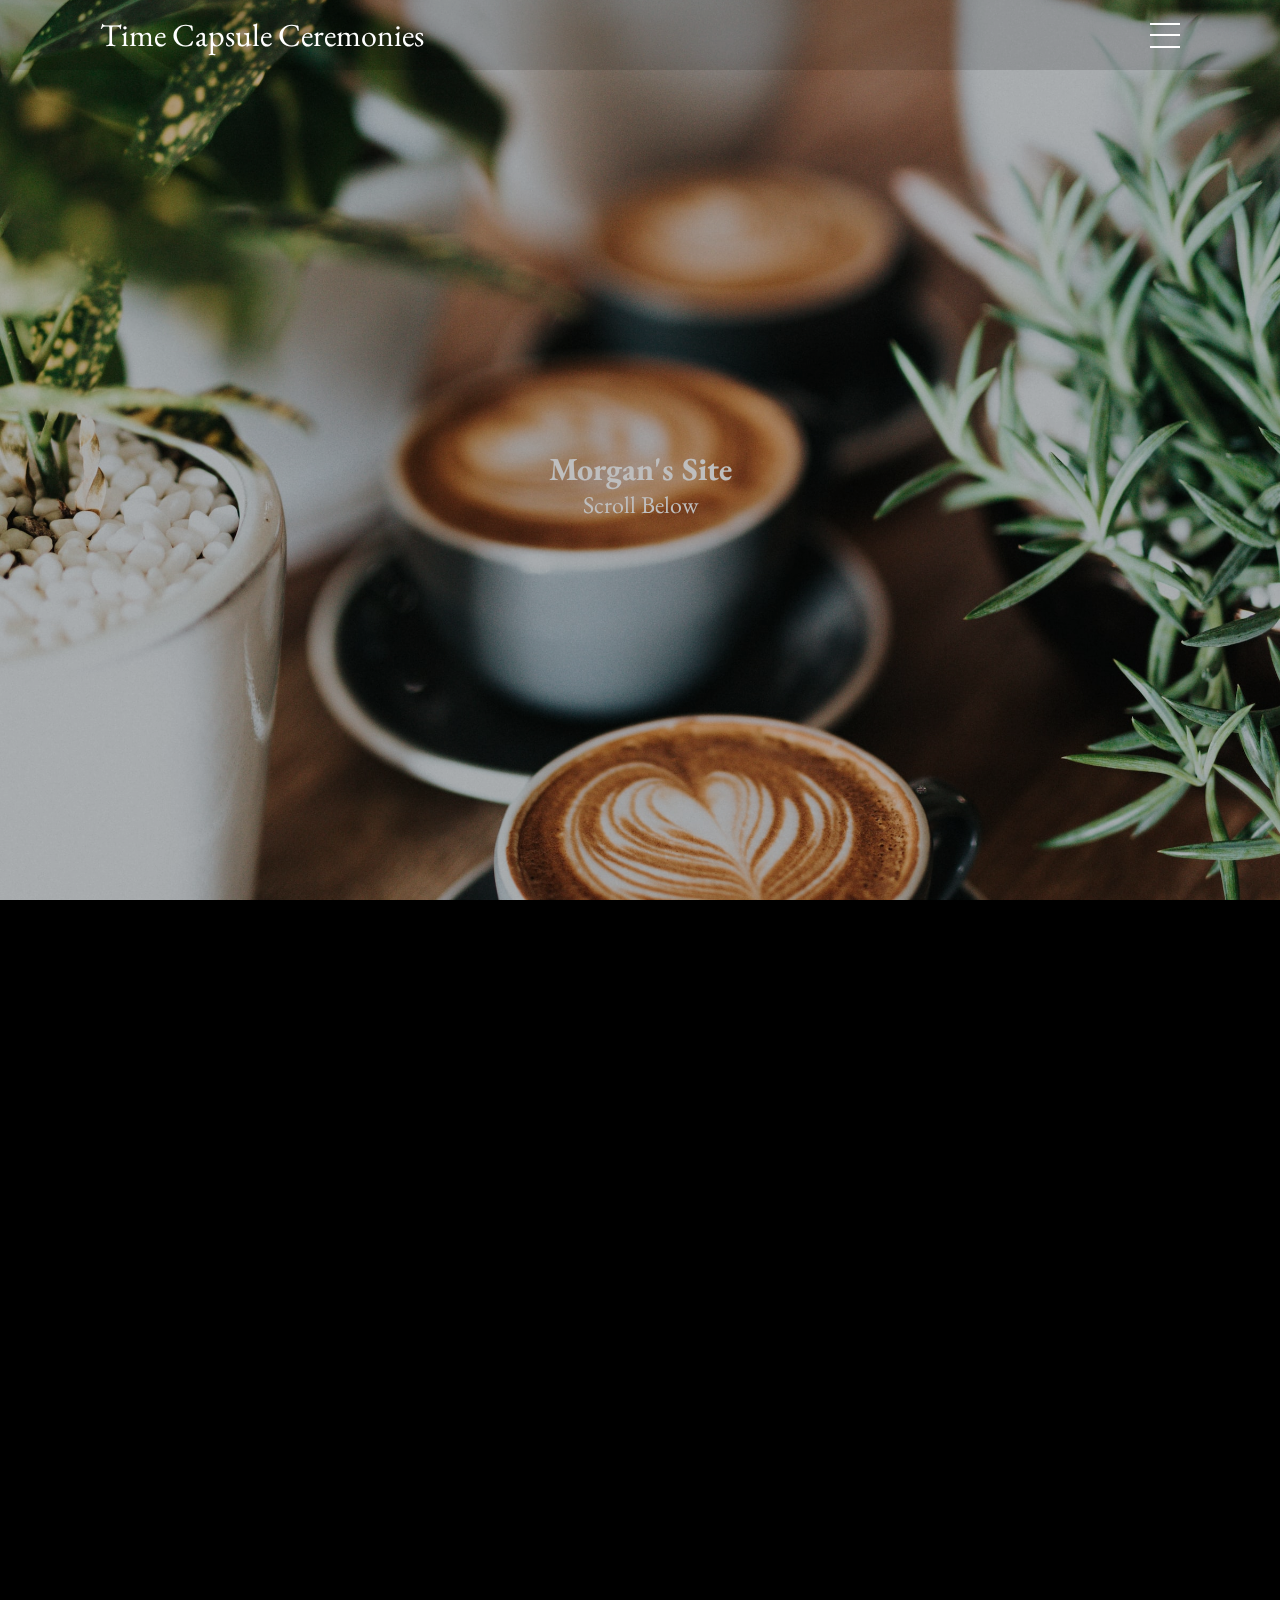
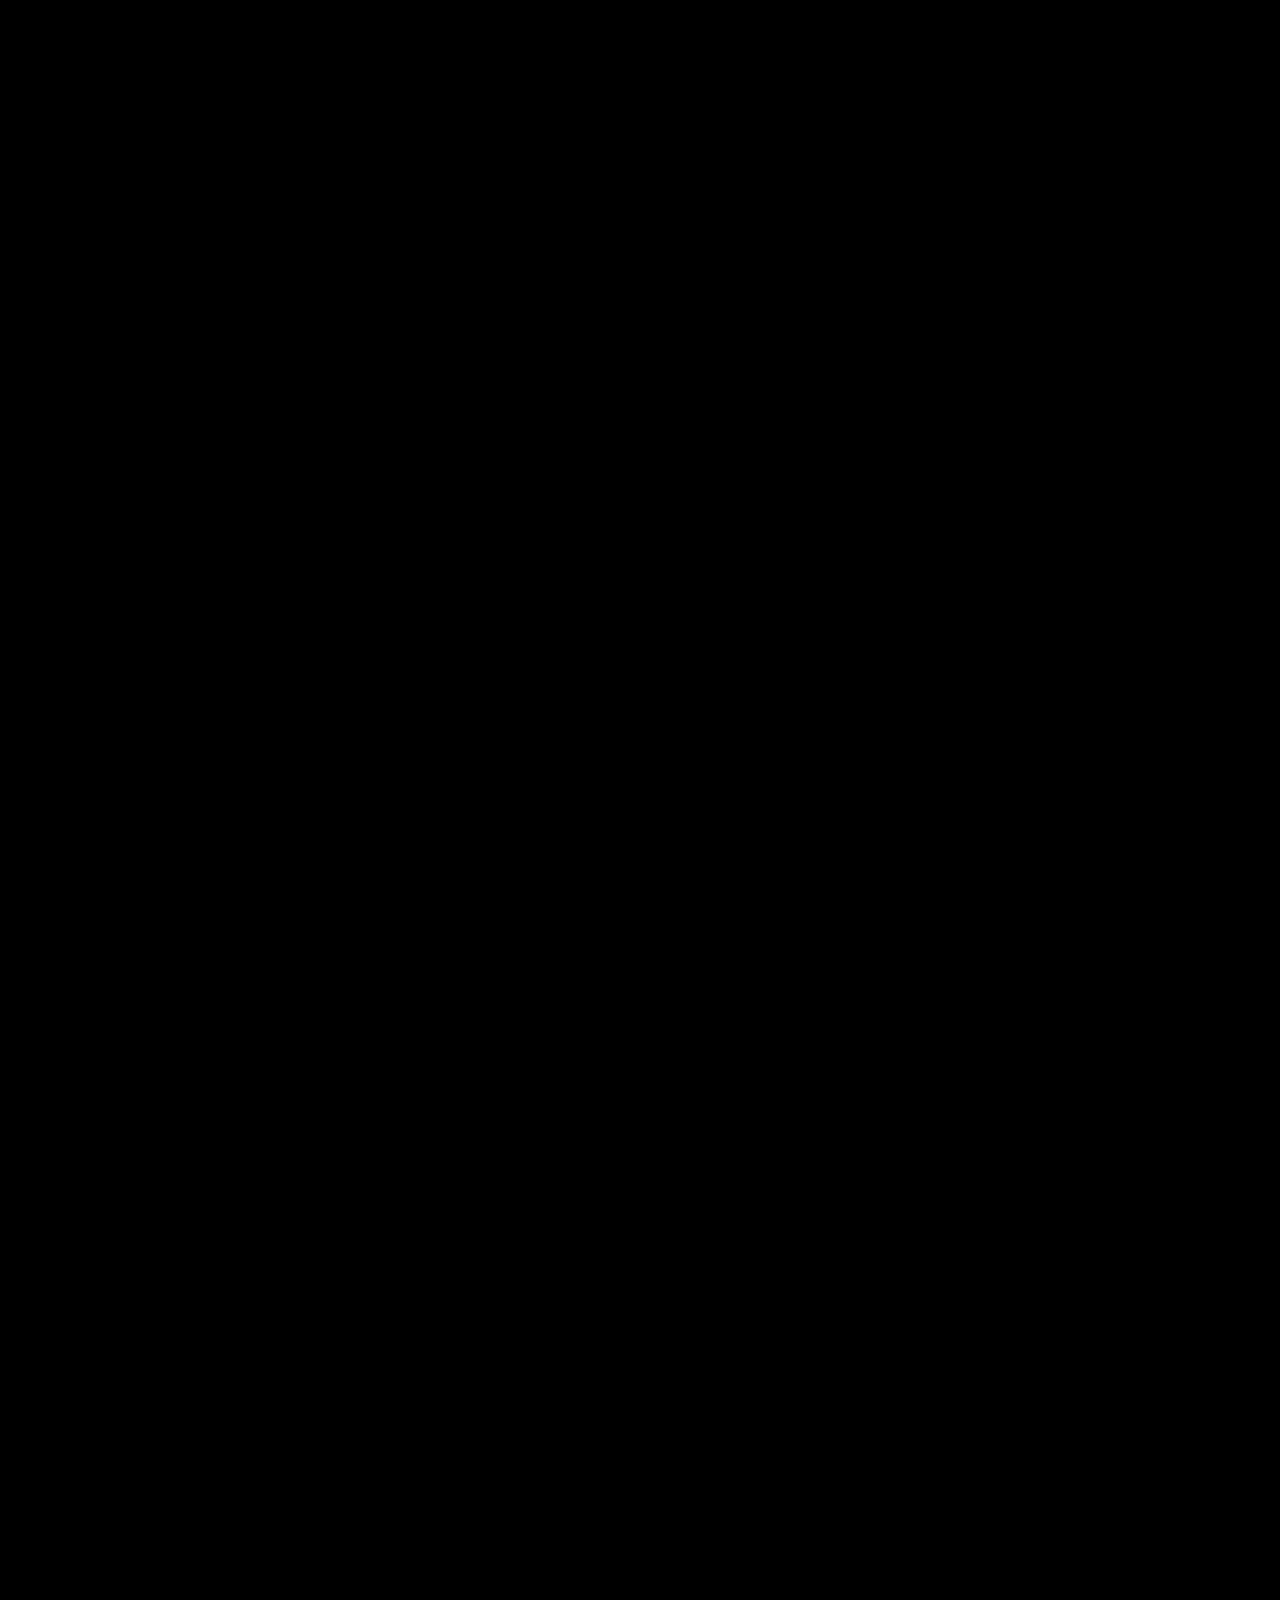
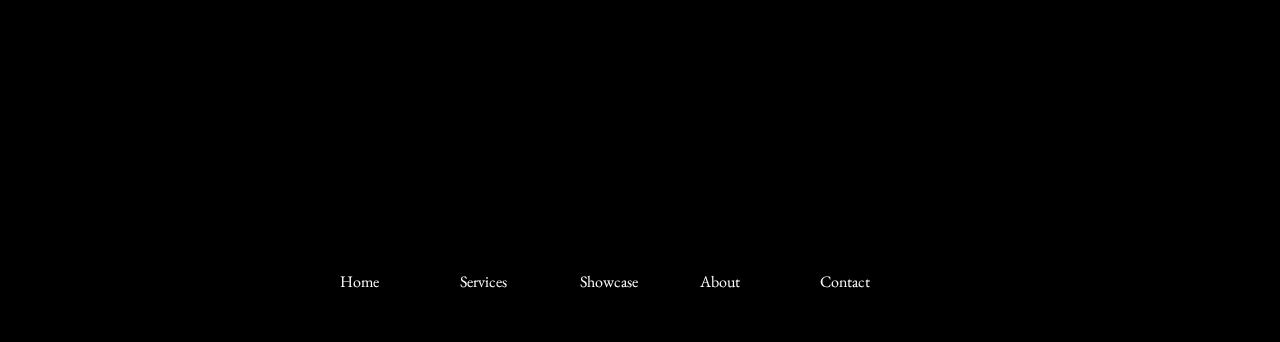
<file: index.html>
<!DOCTYPE html>
<html lang="en">
<head>
    <meta charset="UTF-8">
    <meta http-equiv="X-UA-Compatible" content="IE=edge">
    <meta name="viewport" content="width=device-width, initial-scale=1.0">
    <title>Home | Time Capsule Ceremonies</title>
    <link rel="stylesheet" href="/css/base.css">
    <link rel="stylesheet" href="css/sal.css">
    <script src="https://identity.netlify.com/v1/netlify-identity-widget.js"></script>
</head>
<body>
    <header>
        <a class="brand" href="#">Time Capsule Ceremonies</a>
        <div class="hamburger">
            <div class="hamburger-line"></div>
            <div class="hamburger-line"></div>
            <div class="hamburger-line"></div>
        </div>
    </header>
    <div class="burger">
        <nav>
            <ul>
                <li class="nav-button"><a href="" class="nav-link">Home</a></li>
                <li class="nav-button"><a href="" class="nav-link">Services</a></li>
                <li class="nav-button"><a href="" class="nav-link">Showcase</a></li>
                <li class="nav-button"><a href="" class="nav-link">About</a></li>
                <li class="nav-button"><a href="" class="nav-link">Contact</a></li>
            </ul>
        </nav>
    </div>
    <div id="luxy">
    <div class="hero-image-holder">
        <div class="overlay"></div>
        <div class="hero-img" id="hero-image">
            <h1 class="main-heading" id="hero-head"></h1>
            <p class="body-copy" id="hero-copy"></p>
        </div>
    </div>
    <main>
        <section data-sal="slide-left" data-sal-duration="2000">
            <div class="content">
                <div class="intro-text">
                    <h2 class="main-heading" id="about-head">Why Time Capsule Ceremonies</h2>
                    <p class="body-copy" id="about-copy">We are a new established business that takes great pride in their work,
                        we love to make people's dream come true.
                    </p>
                </div>
        </section>
        <section data-sal="slide-up" data-sal-duration="2000">
            <div class="content">
                <div class="intro-text">
                    <h2 class="large-display-heading" id="about-display-heading">Time Capsule Ceremonies<div class="heart">&#128157;</div></h2>
                </div>
        </section>
        <section data-sal="slide-right" data-sal-duration="2000">
            <div class="content">
                <h2>Services</h2>
                <div class="card-content">
                    <div class="card">
                        <h3>Hello</h3>
                    </div>
                    <div class="card middle">
                        <h3>Hello</h3>
                    </div>
                    <div class="card">
                        <h3>Hello</h3>
                    </div>
                </div>
            </div>
        </section>
        <div class="cta-banner" data-sal="slide-left" data-sal-duration="2000">
            <div class="cta-banner-image"></div>
            <div class="cta-content">
            <h2>Time Capsule Ceremonies</h2>
            <p class="body-copy">Our clients love our work we hope you do too</p>
            <a href="">View Our Showcase</a>
            </div>
        </div>
    </main>
    <footer>
        <nav>
            <ul class="footer-list">
                <li class="nav-button"><a href="" class="nav-link footer-link">Home</a></li>
                <li class="nav-button"><a href="" class="nav-link footer-link">Services</a></li>
                <li class="nav-button"><a href="" class="nav-link footer-link">Showcase</a></li>
                <li class="nav-button"><a href="" class="nav-link footer-link">About</a></li>
                <li class="nav-button"><a href="" class="nav-link footer-link">Contact</a></li>
            </ul>
        </nav>
    </footer>
    </div>
    <script src="https://min30327.github.io/luxy.js/dist/js/luxy.js"></script>
    <script charset="utf-8">  
    var isMobile = /iPhone|iPad|Android/i.test(navigator.userAgent);
    if (!isMobile) {
        luxy.init({
            wrapper: '#luxy',
            wrapperSpeed: 0.045,
        
        });
    }
    </script>
    <script src="js/sal.js"></script>
    <script>
      sal({
      once: false
      });
      </script>
      <script>
      if (window.netlifyIdentity) {
        window.netlifyIdentity.on('init', user => {
          if (!user) {
            window.netlifyIdentity.on('login', () => {
              document.location.href = '/admin/';
            });
          }
        });
      }
    </script>
    <script src="js/cms.js"></script>
    <script src="js/base.js"></script>
</html>
</file>
<file: css/sal.css>
[data-sal]{transition-delay:0s;transition-delay:var(--sal-delay,0s);transition-duration:.2s;transition-duration:var(--sal-duration,.2s);transition-timing-function:ease;transition-timing-function:var(--sal-easing,ease)}[data-sal][data-sal-duration="200"]{transition-duration:.2s}[data-sal][data-sal-duration="250"]{transition-duration:.25s}[data-sal][data-sal-duration="300"]{transition-duration:.3s}[data-sal][data-sal-duration="350"]{transition-duration:.35s}[data-sal][data-sal-duration="400"]{transition-duration:.4s}[data-sal][data-sal-duration="450"]{transition-duration:.45s}[data-sal][data-sal-duration="500"]{transition-duration:.5s}[data-sal][data-sal-duration="550"]{transition-duration:.55s}[data-sal][data-sal-duration="600"]{transition-duration:.6s}[data-sal][data-sal-duration="650"]{transition-duration:.65s}[data-sal][data-sal-duration="700"]{transition-duration:.7s}[data-sal][data-sal-duration="750"]{transition-duration:.75s}[data-sal][data-sal-duration="800"]{transition-duration:.8s}[data-sal][data-sal-duration="850"]{transition-duration:.85s}[data-sal][data-sal-duration="900"]{transition-duration:.9s}[data-sal][data-sal-duration="950"]{transition-duration:.95s}[data-sal][data-sal-duration="1000"]{transition-duration:1s}[data-sal][data-sal-duration="1050"]{transition-duration:1.05s}[data-sal][data-sal-duration="1100"]{transition-duration:1.1s}[data-sal][data-sal-duration="1150"]{transition-duration:1.15s}[data-sal][data-sal-duration="1200"]{transition-duration:1.2s}[data-sal][data-sal-duration="1250"]{transition-duration:1.25s}[data-sal][data-sal-duration="1300"]{transition-duration:1.3s}[data-sal][data-sal-duration="1350"]{transition-duration:1.35s}[data-sal][data-sal-duration="1400"]{transition-duration:1.4s}[data-sal][data-sal-duration="1450"]{transition-duration:1.45s}[data-sal][data-sal-duration="1500"]{transition-duration:1.5s}[data-sal][data-sal-duration="1550"]{transition-duration:1.55s}[data-sal][data-sal-duration="1600"]{transition-duration:1.6s}[data-sal][data-sal-duration="1650"]{transition-duration:1.65s}[data-sal][data-sal-duration="1700"]{transition-duration:1.7s}[data-sal][data-sal-duration="1750"]{transition-duration:1.75s}[data-sal][data-sal-duration="1800"]{transition-duration:1.8s}[data-sal][data-sal-duration="1850"]{transition-duration:1.85s}[data-sal][data-sal-duration="1900"]{transition-duration:1.9s}[data-sal][data-sal-duration="1950"]{transition-duration:1.95s}[data-sal][data-sal-duration="2000"]{transition-duration:2s}[data-sal][data-sal-delay="50"]{transition-delay:.05s}[data-sal][data-sal-delay="100"]{transition-delay:.1s}[data-sal][data-sal-delay="150"]{transition-delay:.15s}[data-sal][data-sal-delay="200"]{transition-delay:.2s}[data-sal][data-sal-delay="250"]{transition-delay:.25s}[data-sal][data-sal-delay="300"]{transition-delay:.3s}[data-sal][data-sal-delay="350"]{transition-delay:.35s}[data-sal][data-sal-delay="400"]{transition-delay:.4s}[data-sal][data-sal-delay="450"]{transition-delay:.45s}[data-sal][data-sal-delay="500"]{transition-delay:.5s}[data-sal][data-sal-delay="550"]{transition-delay:.55s}[data-sal][data-sal-delay="600"]{transition-delay:.6s}[data-sal][data-sal-delay="650"]{transition-delay:.65s}[data-sal][data-sal-delay="700"]{transition-delay:.7s}[data-sal][data-sal-delay="750"]{transition-delay:.75s}[data-sal][data-sal-delay="800"]{transition-delay:.8s}[data-sal][data-sal-delay="850"]{transition-delay:.85s}[data-sal][data-sal-delay="900"]{transition-delay:.9s}[data-sal][data-sal-delay="950"]{transition-delay:.95s}[data-sal][data-sal-delay="1000"]{transition-delay:1s}[data-sal][data-sal-easing=linear]{transition-timing-function:linear}[data-sal][data-sal-easing=ease]{transition-timing-function:ease}[data-sal][data-sal-easing=ease-in]{transition-timing-function:ease-in}[data-sal][data-sal-easing=ease-out]{transition-timing-function:ease-out}[data-sal][data-sal-easing=ease-in-out]{transition-timing-function:ease-in-out}[data-sal][data-sal-easing=ease-in-cubic]{transition-timing-function:cubic-bezier(.55,.055,.675,.19)}[data-sal][data-sal-easing=ease-out-cubic]{transition-timing-function:cubic-bezier(.215,.61,.355,1)}[data-sal][data-sal-easing=ease-in-out-cubic]{transition-timing-function:cubic-bezier(.645,.045,.355,1)}[data-sal][data-sal-easing=ease-in-circ]{transition-timing-function:cubic-bezier(.6,.04,.98,.335)}[data-sal][data-sal-easing=ease-out-circ]{transition-timing-function:cubic-bezier(.075,.82,.165,1)}[data-sal][data-sal-easing=ease-in-out-circ]{transition-timing-function:cubic-bezier(.785,.135,.15,.86)}[data-sal][data-sal-easing=ease-in-expo]{transition-timing-function:cubic-bezier(.95,.05,.795,.035)}[data-sal][data-sal-easing=ease-out-expo]{transition-timing-function:cubic-bezier(.19,1,.22,1)}[data-sal][data-sal-easing=ease-in-out-expo]{transition-timing-function:cubic-bezier(1,0,0,1)}[data-sal][data-sal-easing=ease-in-quad]{transition-timing-function:cubic-bezier(.55,.085,.68,.53)}[data-sal][data-sal-easing=ease-out-quad]{transition-timing-function:cubic-bezier(.25,.46,.45,.94)}[data-sal][data-sal-easing=ease-in-out-quad]{transition-timing-function:cubic-bezier(.455,.03,.515,.955)}[data-sal][data-sal-easing=ease-in-quart]{transition-timing-function:cubic-bezier(.895,.03,.685,.22)}[data-sal][data-sal-easing=ease-out-quart]{transition-timing-function:cubic-bezier(.165,.84,.44,1)}[data-sal][data-sal-easing=ease-in-out-quart]{transition-timing-function:cubic-bezier(.77,0,.175,1)}[data-sal][data-sal-easing=ease-in-quint]{transition-timing-function:cubic-bezier(.755,.05,.855,.06)}[data-sal][data-sal-easing=ease-out-quint]{transition-timing-function:cubic-bezier(.23,1,.32,1)}[data-sal][data-sal-easing=ease-in-out-quint]{transition-timing-function:cubic-bezier(.86,0,.07,1)}[data-sal][data-sal-easing=ease-in-sine]{transition-timing-function:cubic-bezier(.47,0,.745,.715)}[data-sal][data-sal-easing=ease-out-sine]{transition-timing-function:cubic-bezier(.39,.575,.565,1)}[data-sal][data-sal-easing=ease-in-out-sine]{transition-timing-function:cubic-bezier(.445,.05,.55,.95)}[data-sal][data-sal-easing=ease-in-back]{transition-timing-function:cubic-bezier(.6,-.28,.735,.045)}[data-sal][data-sal-easing=ease-out-back]{transition-timing-function:cubic-bezier(.175,.885,.32,1.275)}[data-sal][data-sal-easing=ease-in-out-back]{transition-timing-function:cubic-bezier(.68,-.55,.265,1.55)}[data-sal|=fade]{opacity:0;transition-property:opacity}[data-sal|=fade].sal-animate,body.sal-disabled [data-sal|=fade]{opacity:1}[data-sal|=slide]{opacity:0;transition-property:opacity,transform}[data-sal=slide-up]{transform:translateY(20%)}[data-sal=slide-down]{transform:translateY(-20%)}[data-sal=slide-left]{transform:translateX(20%)}[data-sal=slide-right]{transform:translateX(-20%)}[data-sal|=slide].sal-animate,body.sal-disabled [data-sal|=slide]{opacity:1;transform:none}[data-sal|=zoom]{opacity:0;transition-property:opacity,transform}[data-sal=zoom-in]{transform:scale(.5)}[data-sal=zoom-out]{transform:scale(1.1)}[data-sal|=zoom].sal-animate,body.sal-disabled [data-sal|=zoom]{opacity:1;transform:none}[data-sal|=flip]{-webkit-backface-visibility:hidden;backface-visibility:hidden;transition-property:transform}[data-sal=flip-left]{transform:perspective(2000px) rotateY(-91deg)}[data-sal=flip-right]{transform:perspective(2000px) rotateY(91deg)}[data-sal=flip-up]{transform:perspective(2000px) rotateX(-91deg)}[data-sal=flip-down]{transform:perspective(2000px) rotateX(91deg)}[data-sal|=flip].sal-animate,body.sal-disabled [data-sal|=flip]{transform:none}

/*# sourceMappingURL=sal.css.map*/
</file>
<file: css/base.css>
/*----------------------------------------------------------------

root CSS reset

----------------------------------------------------------------*/

@import url('https://fonts.googleapis.com/css2?family=EB+Garamond:ital,wght@0,400;0,500;0,600;0,700;0,800;1,400;1,500;1,600;1,700;1,800&display=swap');
* {
    padding: 0;
    margin: 0;
    box-sizing: border-box;
}

/*width*/
body::-webkit-scrollbar {
width: 8px;
border: none !important;
background: rgb(0, 0, 0);
}
/*thumb*/
body::-webkit-scrollbar-thumb {
background:rgb(174, 140, 99);
border: none !important;
border-radius: 10px;
}

/*----------------------------------------------------------------

Utilities

----------------------------------------------------------------*/
  

body {
    color: rgb(255, 255, 255);
    font-family: 'EB Garamond', serif;
    background: rgb(0, 0, 0);
}

header {
    width: 100%;
    height: 70px;
    display: flex;
    align-items: center;
    justify-content: space-between;
    padding-left: 100px;
    padding-right: 100px;
    position: fixed;
    top: 0;
    background-color: rgba(0, 0, 0, 0.13);
    z-index: 101;
}

ul {
    display: flex;
    flex-direction: column;
    align-items: center;
    justify-content: flex-start;
}

li {
    list-style: none;
    width: 150px;
}

a {
    text-decoration: none;
}

main {
    padding-top: 100px;
    padding-bottom: 100px;
}

section {
    width: 100%;
    height: auto;
    display: flex;
    align-items: center;
    justify-content: center;
    padding: 100px;
}

/*----------------------------------------------------------------

Classes

---------------------------------------------------------------*/

.brand {
    font-size: 2rem;
    color: white;
    transition: 250ms ease;
}

.brand:hover {
    color: #AE8C63;
}

.active { 
    animation: activeburger 1s ease 0s 1 normal forwards;
}

.non-active { 
    animation: non-activeburger 1s ease 0s 1 normal forwards;
}

.overflow-off {
    overflow: hidden;
}

@keyframes activeburger {
	from {
        transform: translateX(-100%);
	}

	to {

		transform: translateX(0%);
	}
}

@keyframes non-activeburger {
	from {
        transform: translateX(0%);
	}

	to {

		transform: translateX(-100%);
	}
}

.burger {
    width: 100vw;
    max-width: 100%;
    height: 100vh;
    padding: 100px;
    display: flex;
    align-items: center;
    justify-content: flex-start;
    transform: translateX(-100%);
    background: black;
    color: #AE8C63;
    position: fixed;
    z-index: 100;
}

.hamburger {
    cursor: pointer;
    width: 30px;
    height: 25px;
    display: flex;
    flex-direction: column;
    align-items: center;
    justify-content: space-between;
    transition: 1s ease;
}

.hamburger-line {
    background: white;
    width: 100%;
    height: 2px;
    transition: 1s ease;
}

.hamburger:hover {
    opacity: 0.65;
}

.nav-button {
    margin-left: 0;
}

.nav-link {
    color: white;
    font-size: 3rem;
    transition: 250ms ease;
}

.footer-link {
    color: white;
    font-size: 1rem;
}

.nav-link:hover {
    color: #AE8C63;
}

.footer-list {
    max-width: 600px;
    display: flex;
    flex-direction: row;
    align-items: center;
    justify-content: center;
}

.overlay {
    width: 100%;
    height: 100%;
    position: absolute;
    mix-blend-mode: luminosity;
    background-color: rgba(0, 0, 0, 0.253);
}

.hero-image-holder {
    height: 100vh;
    width: 100vw;
    max-width: 100%;
    overflow: hidden;
    position: relative;
}

.hero-img {
    height: 100%;
    width: 100%;
    max-width: 100%;
    background-position: center;
    background-size: cover;
    background-repeat: no-repeat;
    display: flex;
    flex-direction: column;
    align-items: center;
    justify-content: center;
}

#hero-head {
    margin-top: 70px;
}

.content {
    height: auto;
    width: 100%;
    display: flex;
    flex-direction: column;
    align-items: center;
    justify-content: center;
}

.intro-text { 
    text-align: center;
}

.main-heading {
    font-size: 2rem;
    line-height: 2.5rem;
}

#about-head {
    margin-bottom: 50px;
}

.body-copy {
    font-size: 1.5rem;
    line-height: 2rem;
    max-width: 600px;
}

.large-display-heading {
    font-size: 10rem;
    line-height: 10.5rem;
    text-align: center;
}

.heart {
    display: inline-block;
    position: relative;
    animation: HeartAnimation 1.25s ease-in-out 0s infinite alternate forwards;
}

@keyframes HeartAnimation {
	0% {
		transform: scale(1);
	}

	100% {
		transform: scale(0.8);
	}
}

.card-content {
    width: 100%;
    height: auto;
    display: flex;
    align-items: center;
    justify-content: space-between;
    margin-top: 100px;
}

.card {
    width: 100%;
    min-height: 400px;
    display: flex;
    align-items: center;
    justify-content: center;
    background: rgb(36, 36, 36);
}

.middle {
    margin-left: 25px;
    margin-right: 25px;
}

.cta-banner {
    width: 100%;
    height: auto;
    display: flex;
    align-items: center;
    justify-content: space-between;
    padding: 100px;
}

.cta-banner-image {
    width: 60%;
    margin-right: -10%;
    height: 500px;
    background-image: url(/images/uploads/hero.jpg);
    background-position: center;
    background-size: cover;
    background-repeat: no-repeat;
    padding: 100px;
    position: relative;
}

.cta-content {
    width: 60%;
    height: 400px;
    display: flex;
    flex-direction: column;
    align-items: center;
    justify-content: center;
    padding: 100px;
    color: #AE8C63;
    text-align: center;
    background: rgb(235, 235, 235);
    position: relative;
}

footer {
    width: 100%;
    height: auto;
    padding: 50px;
    background-color: black;
    display: flex;
    flex-direction: row;
    align-items: center;
    justify-content: center;
}

/*----------------------------------------------------------------

Media Queries

----------------------------------------------------------------*/
</file>
